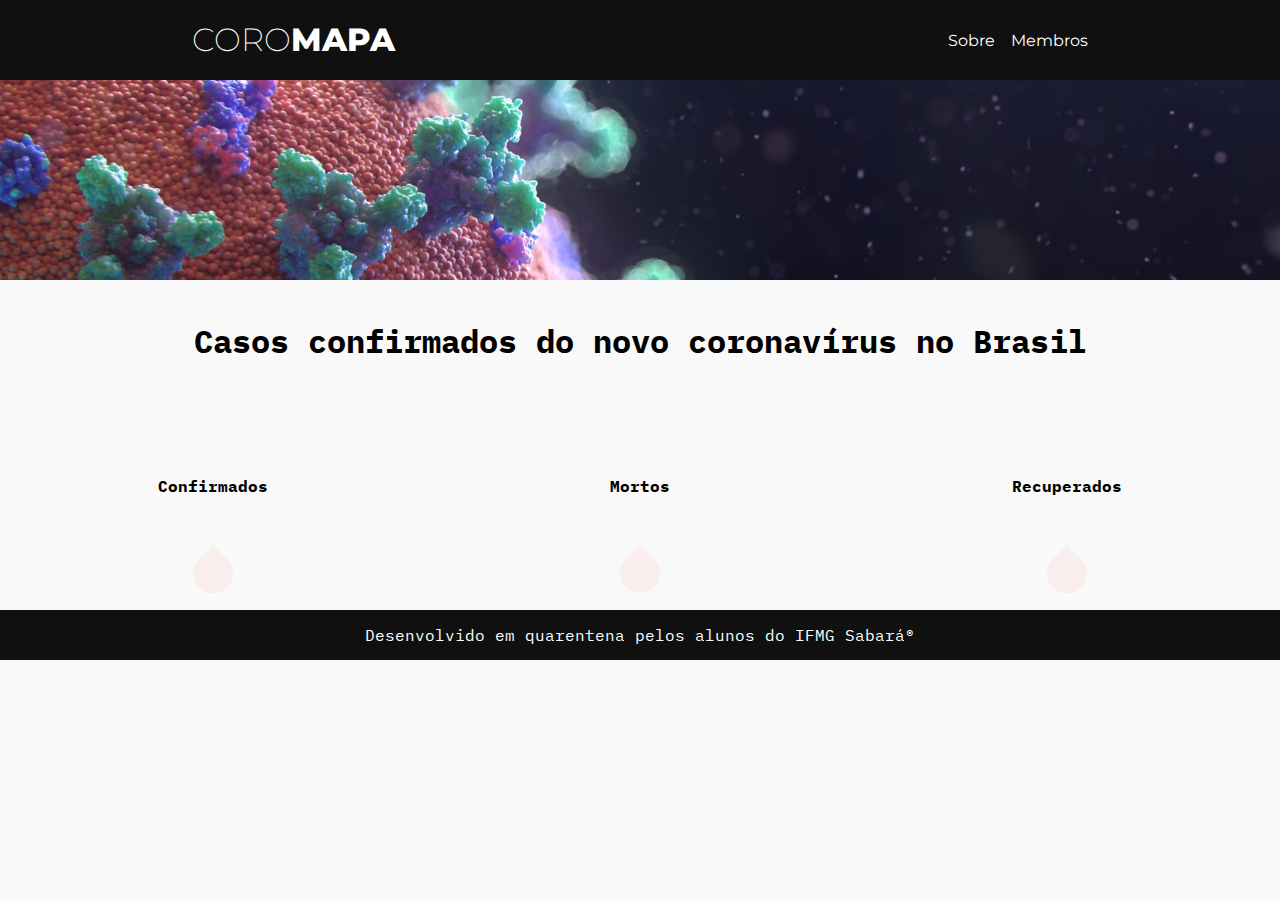
<file: index.html>
<!DOCTYPE html>
<html lang="pt-BR">

<head>
  <meta charset="UTF-8">
  <meta name="viewport" content="width=device-width, initial-scale=1.0">
  <title>Trabalho Prog Web</title>
  <link href="https://fonts.googleapis.com/css?family=Montserrat&display=swap" rel="stylesheet">
  <link rel="stylesheet" href="style.css">
   <link rel="stylesheet" href="menu-mobile.css">
  <link rel="shortcut icon" href="https://img.icons8.com/officel/16/000000/virus.png" type="image/x-icon">
</head>

<body>
  <header class="header">
    <div class="inner_header">
      <div class="logo_container">
        <a href="/index.html">
          <h1>CORO<span>MAPA</span></h1>
        </a>
      </div>
      <ul class="navigation">
        <a href="./sobre/sobre.html">
          <li>Sobre</li>
        </a>
        <a href="membros/indexMembers.html">
          <li>Membros</li>
        </a>
      </ul>
    </div>
  </header>
  <div class="coronaBack">

  </div>
  <h1>Casos confirmados do novo coronavírus no Brasil</h1>

  </div>
  <section class="donors">





    <div class="donor">
      <p id="sub-title">Confirmados</p>
      <div class="blood">
        <p id="confirmed"></p>
      </div>

    </div>

    <div class="donor">
      <p id="sub-title">Mortos</p>
      <div class="blood">
        <p id="dead"></p>
      </div>

    </div>

    <div class="donor">
      <p id="sub-title">Recuperados</p>
      <div class="blood">
        <p id="recovered"></p>
      </div>

    </div>

  </section>

  <footer>
    <div class="footer">
      Desenvolvido em quarentena pelos alunos do IFMG Sabará&reg;
    </div>
  </footer>


  <script src="script.js"></script>
</body>

</html>
</file>
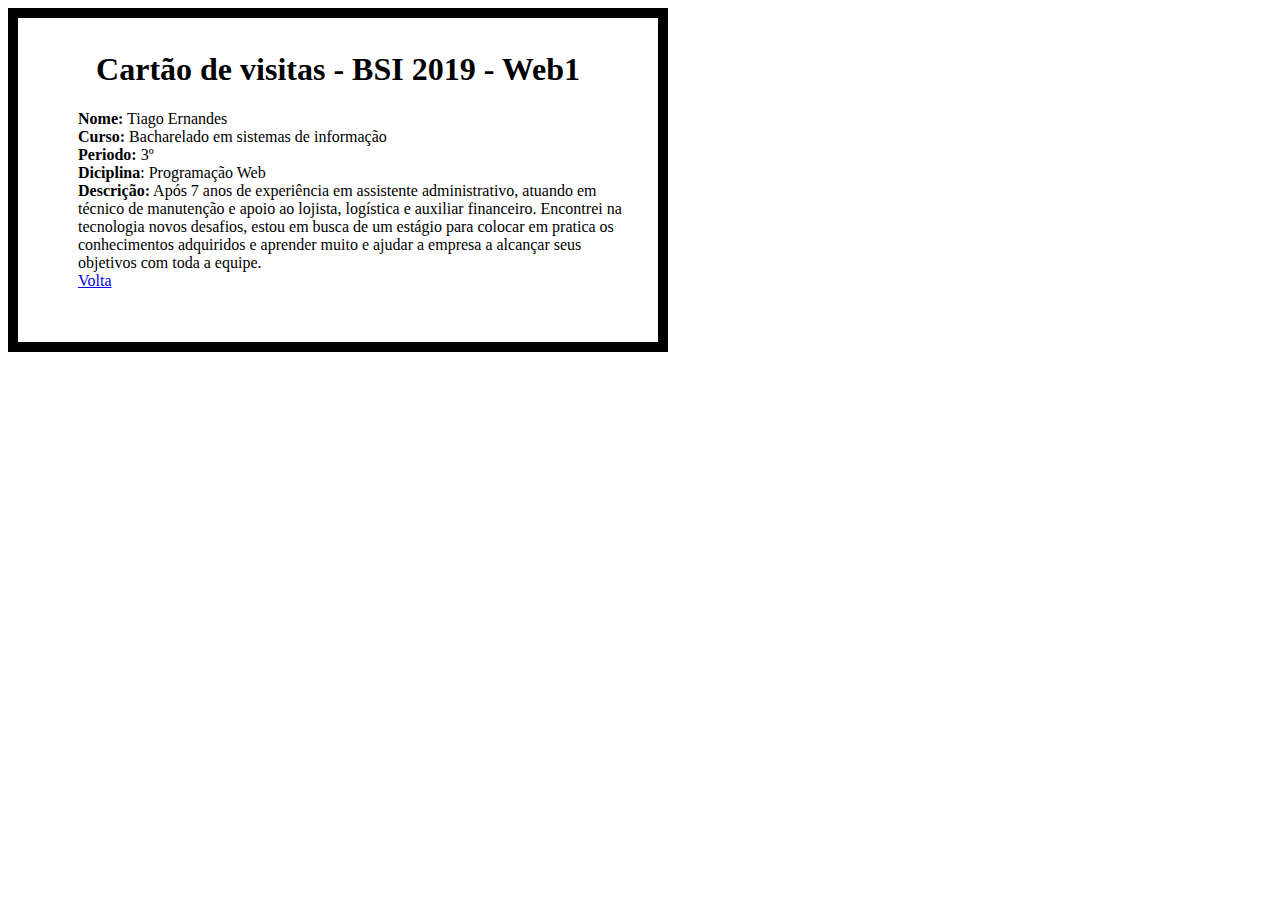
<file: membros/tiagoErnandes/index.html>
<!DOCTYPE html>
<html lang="pt-BR">

<head>
    <link rel="stylesheet" href="style.css">
    <link rel="shortcut icon" href="https://img.icons8.com/nolan/64/monitor.png" type="image/x-icon">


    <title>Cartão de Visita</title>

</head>

<body>

    <div class="borda">
        <h1 style=" text-align: center;">Cartão de visitas - BSI 2019 - Web1</h1>

        <ul>
            <li><strong>Nome:</strong> Tiago Ernandes</li>
            <li><strong>Curso:</strong> Bacharelado em sistemas de informação</li>
            <li><strong>Periodo:</strong> 3º</li>
            <li><strong>Diciplina</strong>: Programação Web</li>
            <li><strong>Descrição:</strong> Após 7 anos de experiência em assistente administrativo, atuando em técnico
                de manutenção e apoio ao lojista, logística e auxiliar financeiro. Encontrei na tecnologia novos
                desafios, estou em busca de um estágio para colocar em pratica os conhecimentos adquiridos e aprender
                muito e ajudar a empresa a alcançar seus objetivos com toda a equipe.
            </li>
            <a href="../indexMembers.html">Volta</a>
        </ul>
    </div>

</body>

</html>
</file>
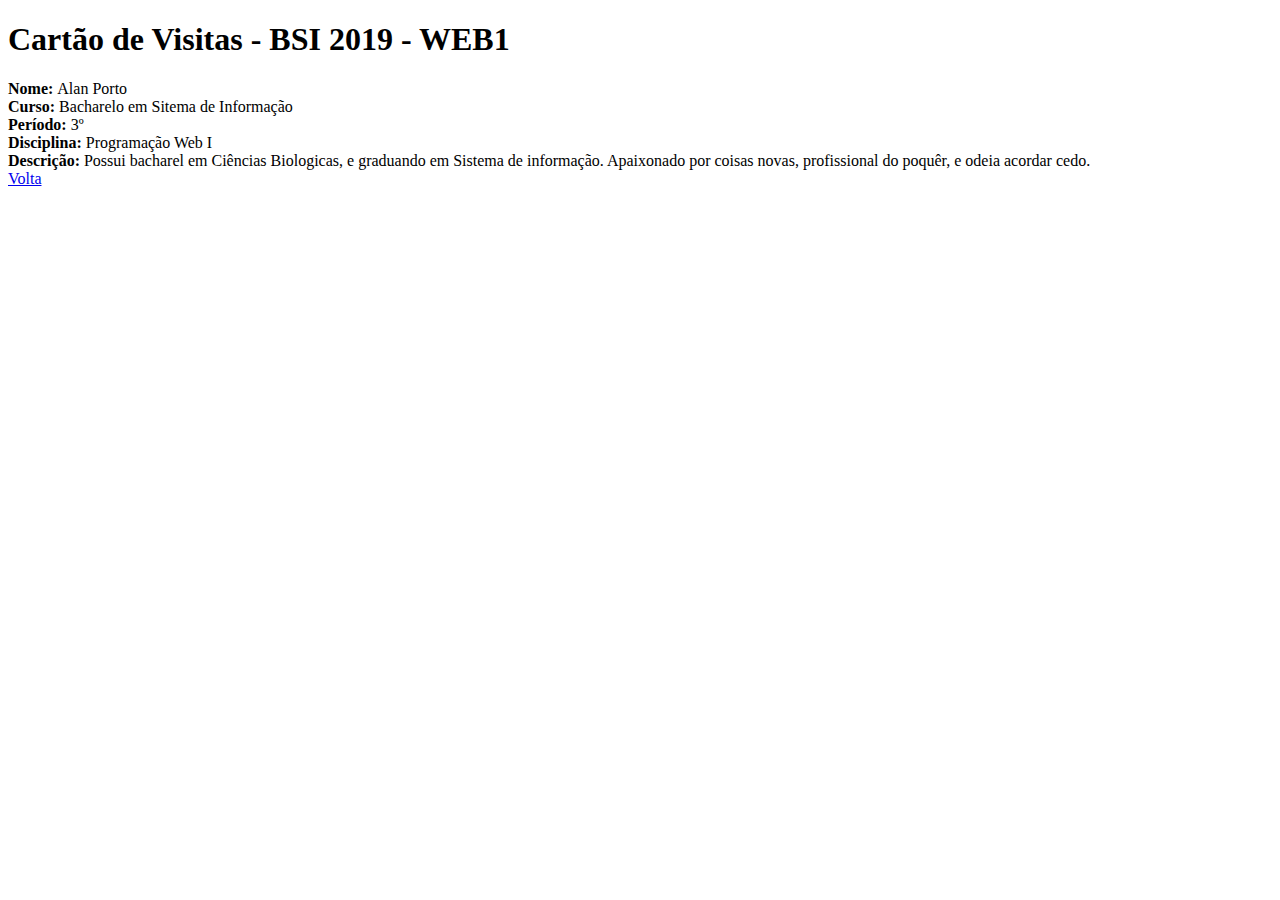
<file: membros/alan_porto.html>
<!DOCTYPE html>
<html>

<head>
	<title>Cartão de visita</title>
</head>

<body>

	<h1>Cartão de Visitas - BSI 2019 - WEB1</h1>
	<strong>Nome: </strong> Alan Porto<br>
	<strong>Curso: </strong> Bacharelo em Sitema de Informação<br>
	<strong>Período: </strong>3º<br>
	<strong>Disciplina: </strong>Programação Web I<br>
	<strong>Descrição: </strong> Possui bacharel em Ciências Biologicas, e graduando em Sistema de
	informação. Apaixonado por coisas novas, profissional do poquêr, e odeia acordar cedo.<br>
	<a href="indexMembers.html">Volta</a>

</body>

</html>
</file>
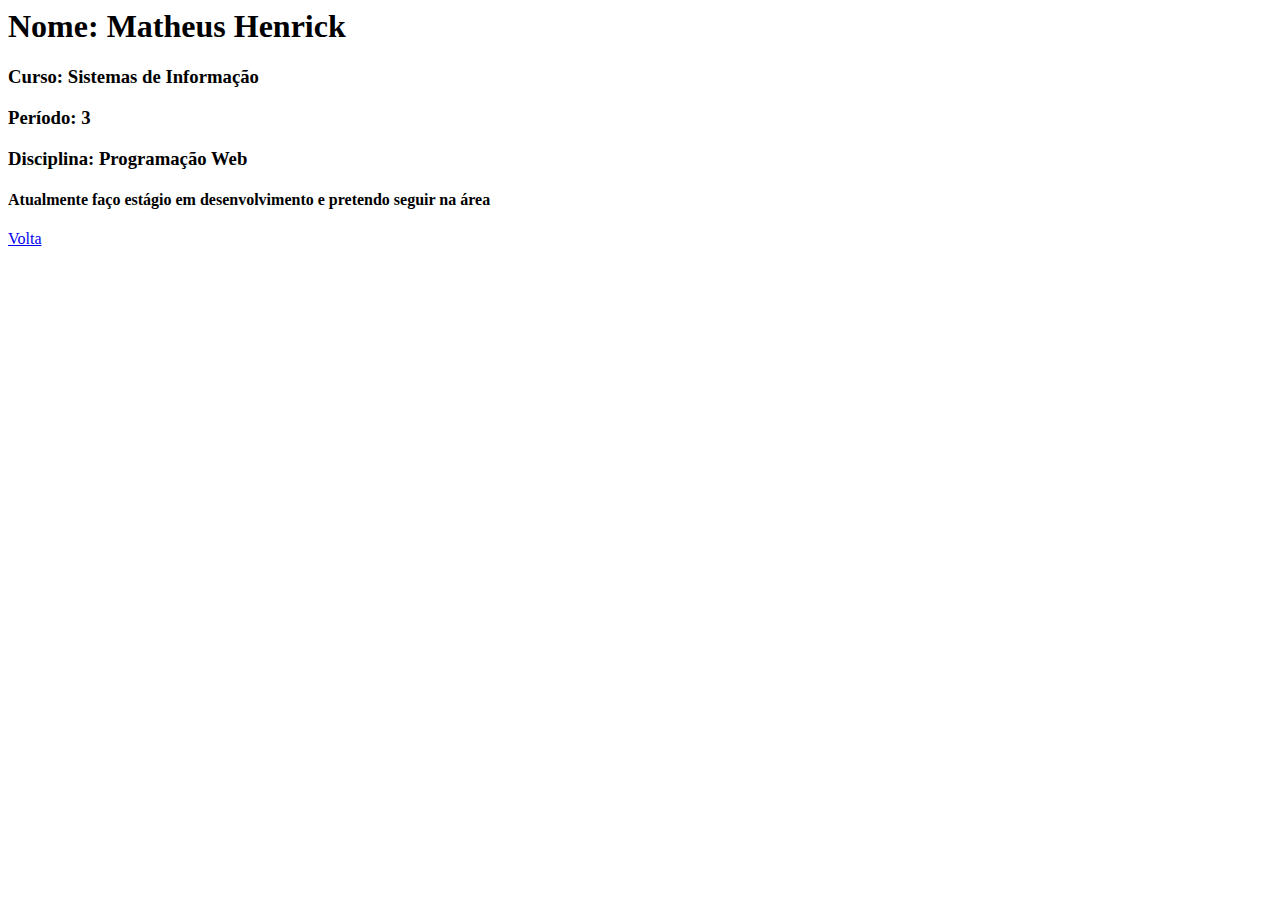
<file: membros/cartaoDeVisitasMatheus.html>
<html>
<meta charset="utf-8">
<title>Cartão de Visitas</title>

<head>
  <h1>Nome: Matheus Henrick</h1>
</head>
<h3>Curso: Sistemas de Informação
  <h3>Período: 3</h3>
  <h3>Disciplina: Programação Web</h3>
</h3>
<h4>Atualmente faço estágio em desenvolvimento e pretendo seguir na área</h4>
<a href="indexMembers.html">Volta</a>

</html>
</file>
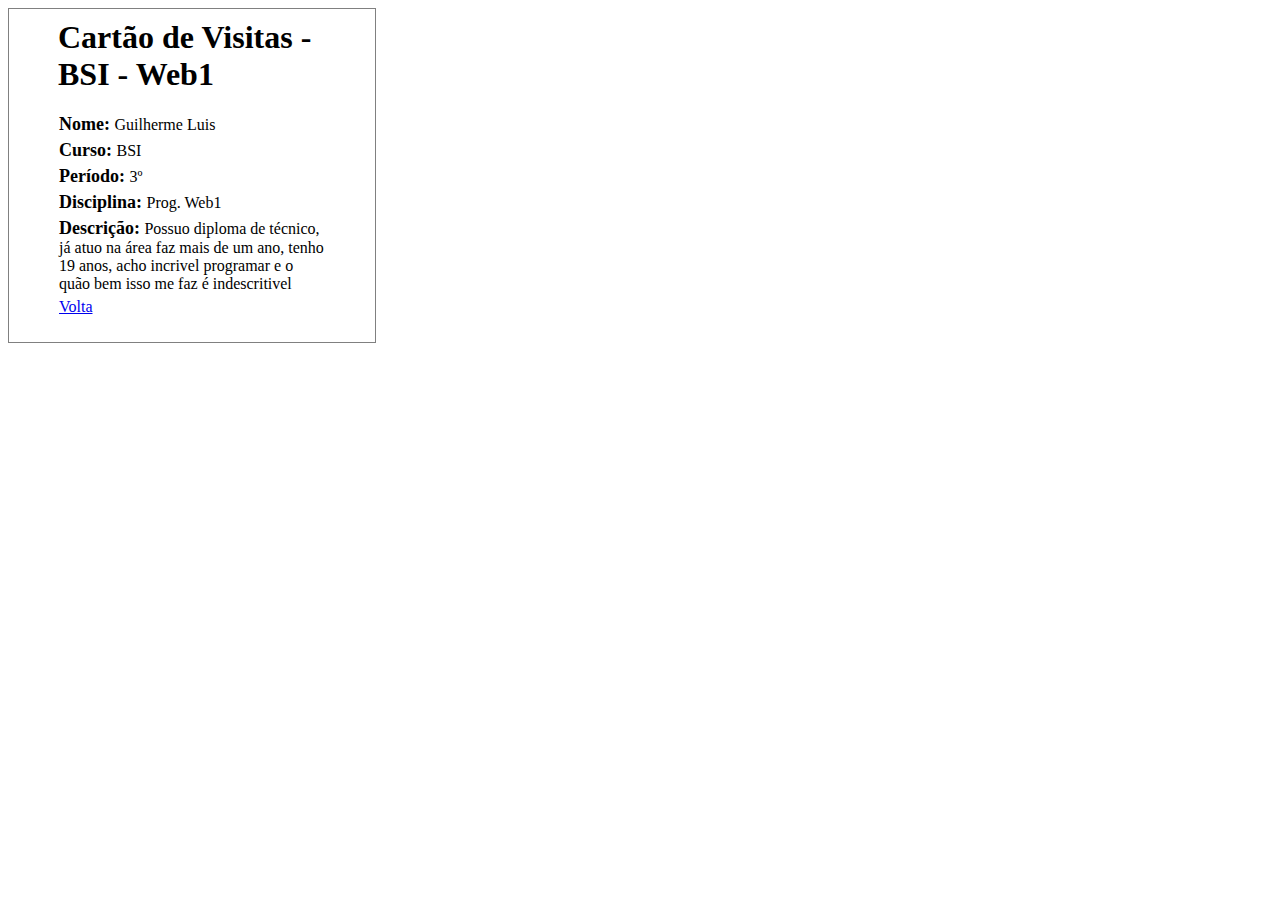
<file: membros/CartaoGuilhermeLuis.html>
<html>

<style>
    li {
        list-style-type: none;
        margin-bottom: 5px;
    }

    strong {
        font-size: 18px;
    }
</style>

<head>
    <title>Cartão de Visitas - Guilherme Luis 3º Sem.</title>
</head>

<body>
    <div style="padding: 10px; border:1px solid gray;width: 27vw;position: absolute;">
        <h1 style="margin-left:39px; margin-top: 0;">Cartão de Visitas - BSI - Web1</h1>
        <ul style="padding-right: 40px;">
            <li><strong>Nome: </strong><label>Guilherme Luis</label></li>
            <li><strong>Curso: </strong><label>BSI</label></li>
            <li><strong>Período: </strong><label>3º</label></li>
            <li><strong>Disciplina: </strong><label>Prog. Web1</label></li>
            <li><strong>Descrição: </strong><label>Possuo diploma de técnico, já atuo na área faz mais de um ano, tenho
                    19
                    anos, acho incrivel programar e o quão bem isso me faz é indescritivel</label></li>
            <a href="indexMembers.html">Volta</a>
        </ul>

    </div>

</body>

</html>
</file>
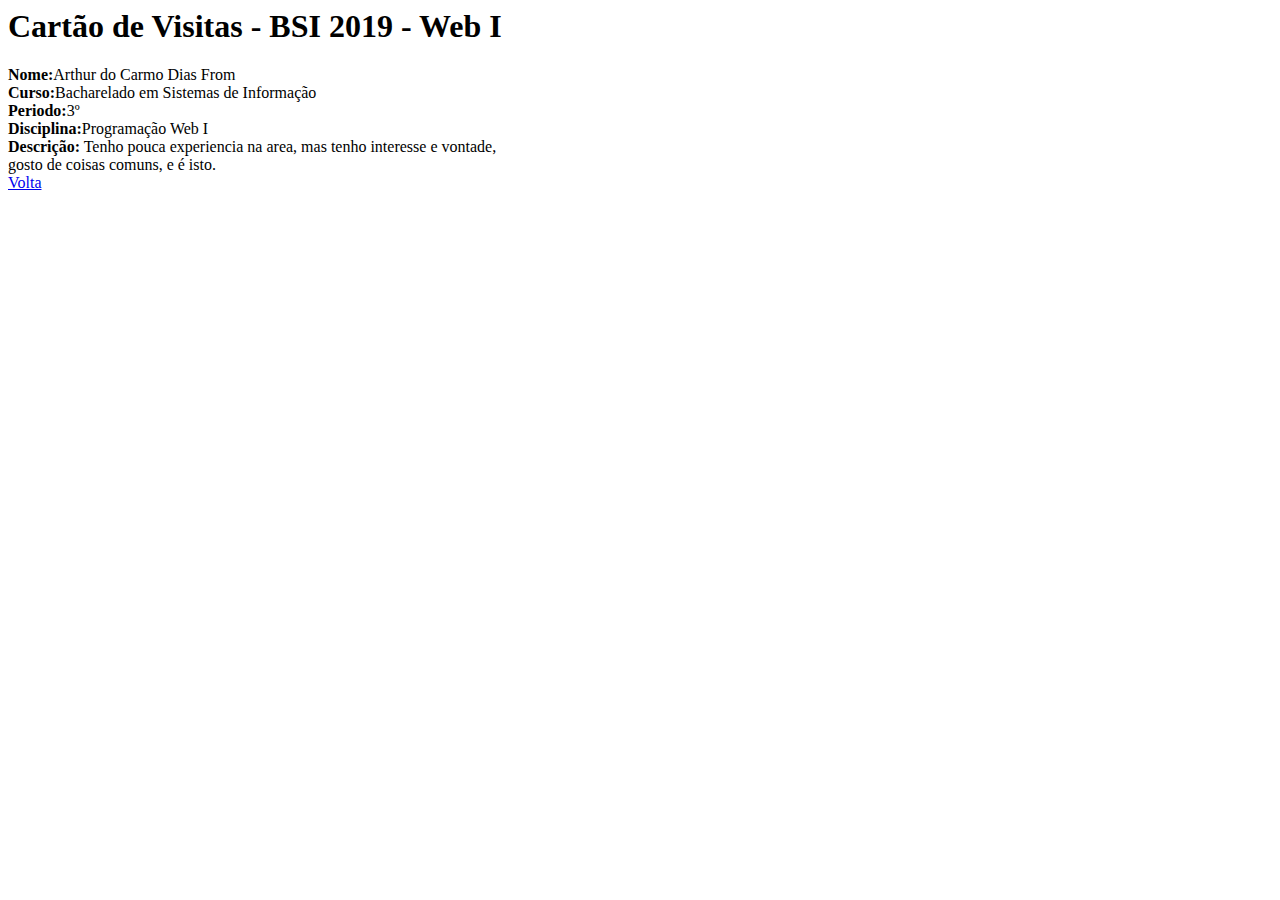
<file: membros/CartaoVisita.html>
<html>

<title>
  Cartão de Visitas
</title>

<head>
  <h1> Cartão de Visitas - BSI 2019 - Web I</h1>
</head>

<body>


  <strong>Nome:</strong>Arthur do Carmo Dias From<br>
  <strong>Curso:</strong>Bacharelado em Sistemas de Informação<br>
  <strong>Periodo:</strong>3º<br>
  <strong>Disciplina:</strong>Programação Web I<br>
  <strong>Descrição:</strong> Tenho pouca experiencia na area, mas tenho interesse e vontade,<br>gosto de coisas comuns,
  e é isto.<br>
  <a href="indexMembers.html">Volta</a>


</body>
</file>
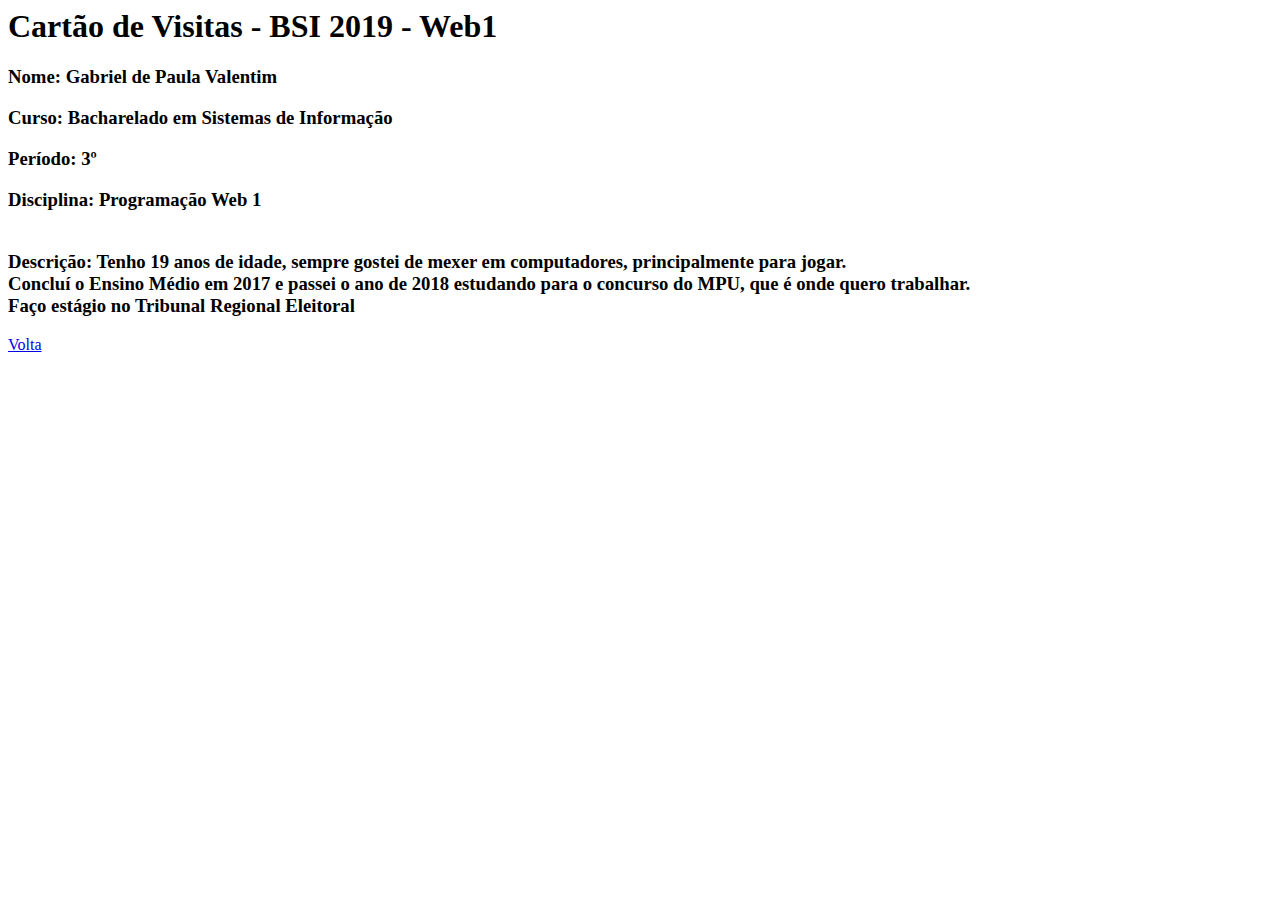
<file: membros/Gabriel_PValentim.html>
<html>

<head>
	<meta charset="utf-8">
	<title> Cartão de Visitas </title>
	<link rel="icon" href="1200px-Ichthus.svg.png" type="image/x-icon">
</head>

<body>

	<h1> Cartão de Visitas - BSI 2019 - Web1 </h1>
	<h3>
		<p>Nome: Gabriel de Paula Valentim </p>
		<p>Curso: Bacharelado em Sistemas de Informação</p>
		<p>Período: 3º</p>
		<p>Disciplina: Programação Web 1</p>
		<br>Descrição: Tenho 19 anos de idade, sempre gostei de mexer em computadores, principalmente para jogar.</br>
		Concluí o Ensino Médio em 2017 e passei o ano de 2018 estudando para o concurso do MPU, que é onde quero trabalhar.
		<br>Faço estágio no Tribunal Regional Eleitoral</br>
	</h3>

	<a href="indexMembers.html">Volta</a>
</body>

</html>
</file>
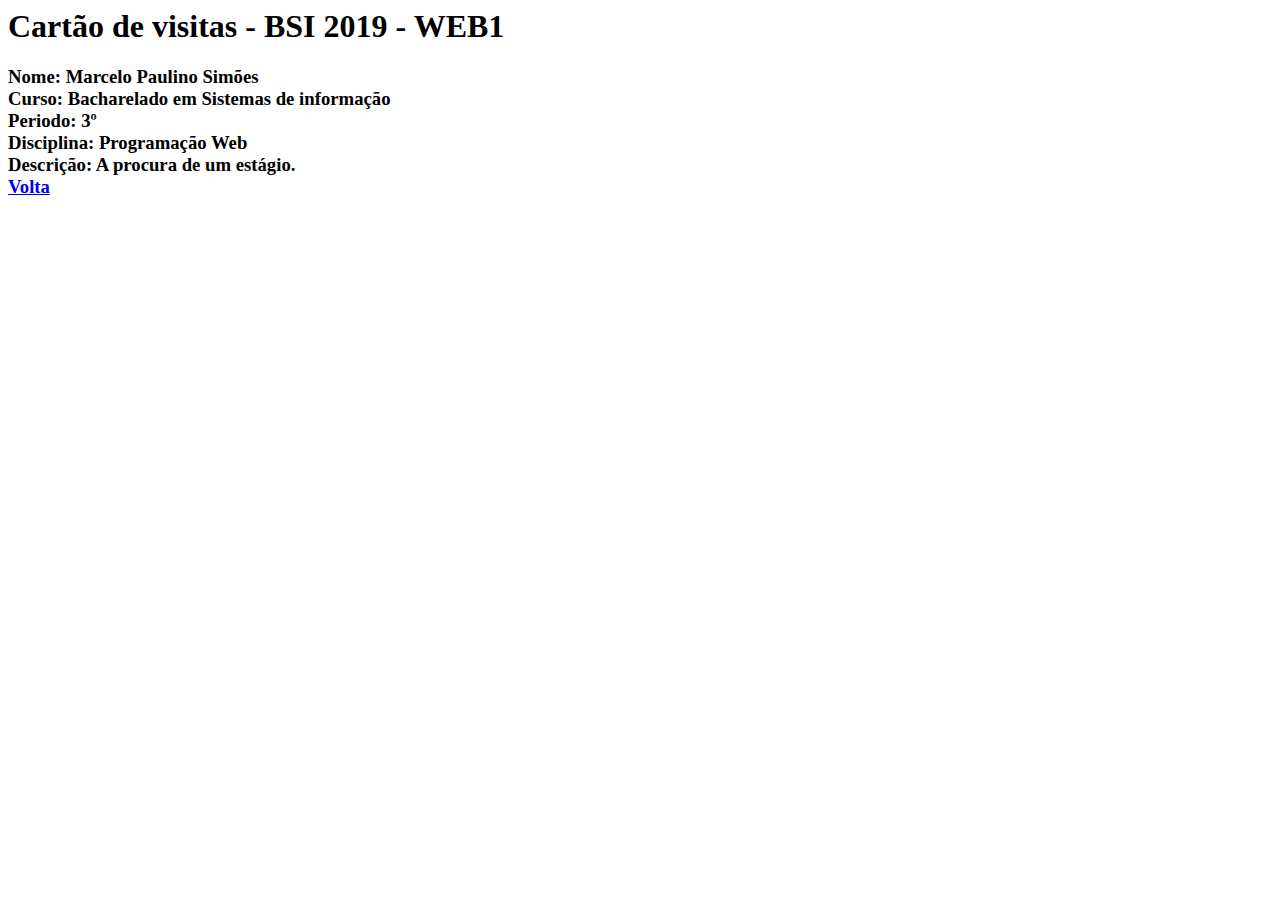
<file: membros/marcelo_paulino.html>
<html>

<head>
	<title>Exercicio01</title>
	<h1>Cartão de visitas - BSI 2019 - WEB1</h1>
</head>

<body>
	<h3>Nome: Marcelo Paulino Simões<br>
		Curso: Bacharelado em Sistemas de informação<br>
		Periodo: 3º<br>
		Disciplina: Programação Web<br>
		Descrição: A procura de um estágio.<br>
		<a href="indexMembers.html">Volta</a>
	</h3>
</body>

</html>
</file>
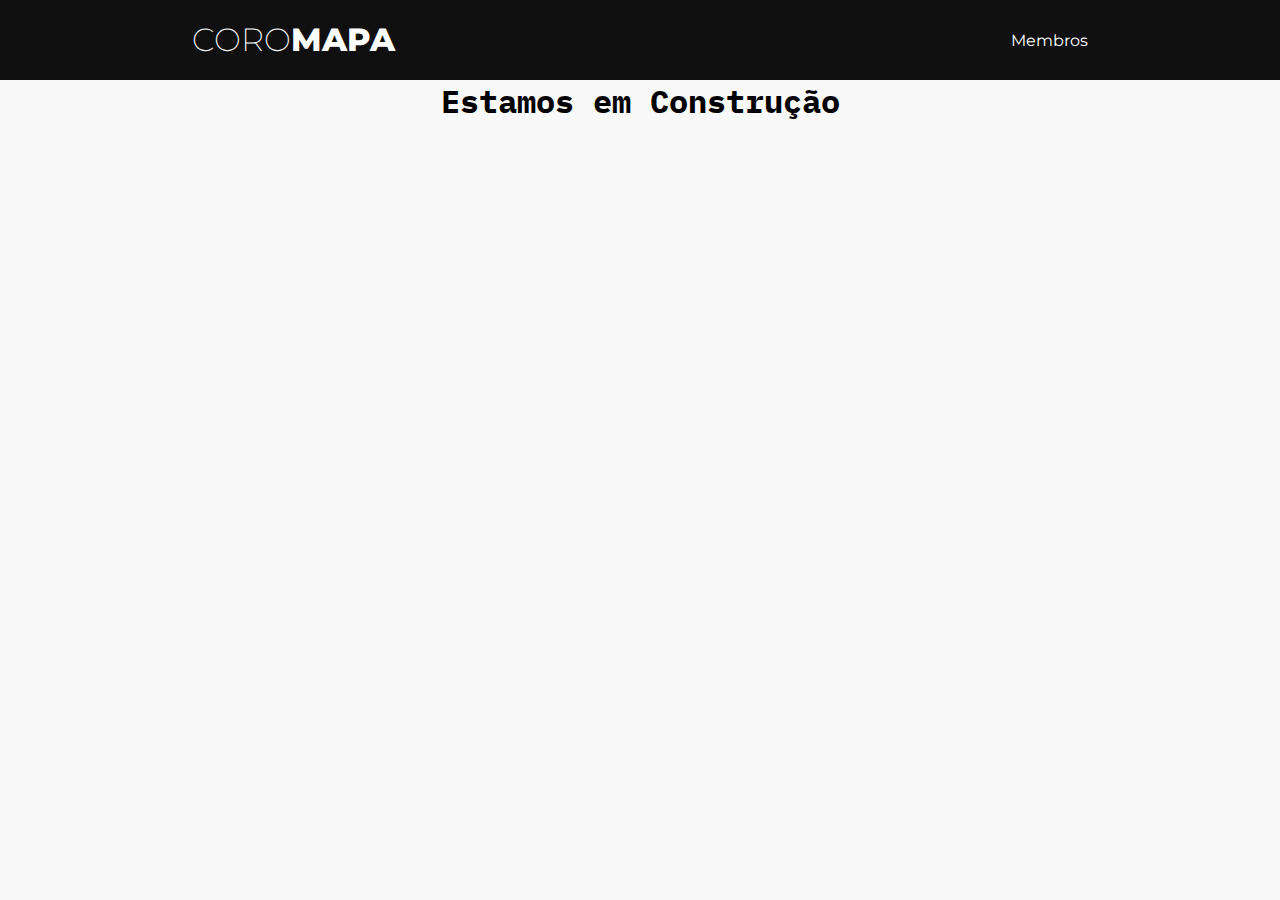
<file: sobre/sobre.html>
<!DOCTYPE html>
<html lang="pt-BR">

<head>
  <meta charset="UTF-8">
  <meta name="viewport" content="width=device-width, initial-scale=1.0">
  <title>Trabalho Prog Web</title>
  <link href="https://fonts.googleapis.com/css?family=Montserrat&display=swap" rel="stylesheet">
  <link rel="stylesheet" href="../style.css">
  <link rel="shortcut icon" href="https://img.icons8.com/officel/16/000000/virus.png" type="image/x-icon">
</head>

<body>
  <header class="header">
    <div class="inner_header">
      <div class="logo_container">
        <a href="../index.html">
          <h1>CORO<span>MAPA</span></h1>
        </a>
      </div>
      <ul class="navigation">

        <a href="../membros/indexMembers.html">
          <li>Membros</li>
        </a>
      </ul>
    </div>
  </header>

  <h1>Estamos em Construção</h1>

</body>
</file>
<file: style.css>
@import url('https://fonts.googleapis.com/css?family=Abril+Fatface|Anton|Cinzel|Courgette|Dancing+Script|Homemade+Apple|IBM+Plex+Mono|Indie+Flower|Lobster|Merriweather|Pacifico|Ranga|Shadows+Into+Light&display=swap');

*{
  margin: 0;
  padding: 0;
  list-style: none;
  text-decoration: none;
}
body{
  text-align: center;
  background-color: #f9f9f9;
  font-family: 'IBM Plex Mono', monospace;

}
.container{
  margin: 0 auto;
  width: 100%;
}
.coronaBack{
  width: 100%;
  height: 200px;
  background: url('images/coronaBackground.jpeg') no-repeat center;
  background-size: cover;
  margin-bottom: 40px;
}

.header{
  width: 100%;
  height: 80px;
  display: block;
  background-color: #101010;
}


.inner_header{
  width: 70vw;
  height: 100%;
  display: block;
  margin: 0 auto;
  
}

.logo_container{
  height: 100%;
  display: table;
  float: left;
  }


.logo_container h1{
  color: white;
  height: 100%;
  padding-top: 20px;
  display: table-cell;
  vertical-align: middle;
  font-family: 'Montserrat',monospace;
  font-size: 32px;
  font-weight: 200;
}

.logo_container h1 span{
  font-weight:800;
}
.navigation{
  float: right;
  height: 100%;
}
.navigation a{
  height: 100%;
  display: table;
  float: left;
  padding: 0px 8px;
}
.navigation a li:hover{
  color: #8DDBCC;
}

.navigation a:last-child{
  padding-right:  0;
}
.navigation a li{
  display: table-cell;
  vertical-align: middle;
  color: white;
  font-family: 'Montserrat',monospace;
  font-size: 16px;
}

.dados{
  width: 300px;
  height: 100px;
  text-align: center;
  border: 2px solid black;
  padding: 20px;
  margin-top: 20px;
  
}
.donors{
  display: grid;
  grid-template-columns: 1fr 1fr 1fr;
  margin-top: 80px;
  
}

.blood {
  color: #f72b2b;
  font-weight: bold;
  font-size: 12px;
  display: flex;
  align-items: center;
  justify-content: center;
  position: relative;
}

.blood::before{
  content: "";
  background-color: #ff4f4f11;
  width: 40px;
  height: 40px;
  position: absolute;
  /*Gotinha*/
  border-radius: 50%;
  border-top-right-radius: 0;

  transform: rotate(-45deg);
 
}

.donor p {
  margin-top: 24px;
  margin-bottom: 30px;
 padding: 10px 14px;
 font-size: 16px;
}

#sub-title{
  font-size: 16px;
  font-weight: bold;
  padding: 10px 16px;
}

.footer{
  background-color: #101010;
  width: 100%;
  padding: 15px 0;
  color: white;  
}
</file>
<file: menu-mobile.css>
@media (max-width: 700px){
  .container{
    width: 96%;
  }
  .logo_container h1{
    padding-left: 15px;
    font-size: 20px;
    font-weight: 100;
  }
  .inner_header{
    width: 95%;
    padding-right: 15px;
    margin-right: 15px;
  }

}
</file>
<file: membros/tiagoErnandes/style.css>
li{
    list-style: none;
}

.borda{
    width: 600px;
    height: 300px;
    border: 10px solid black;
    padding: 12px 20px;   
}
</file>
